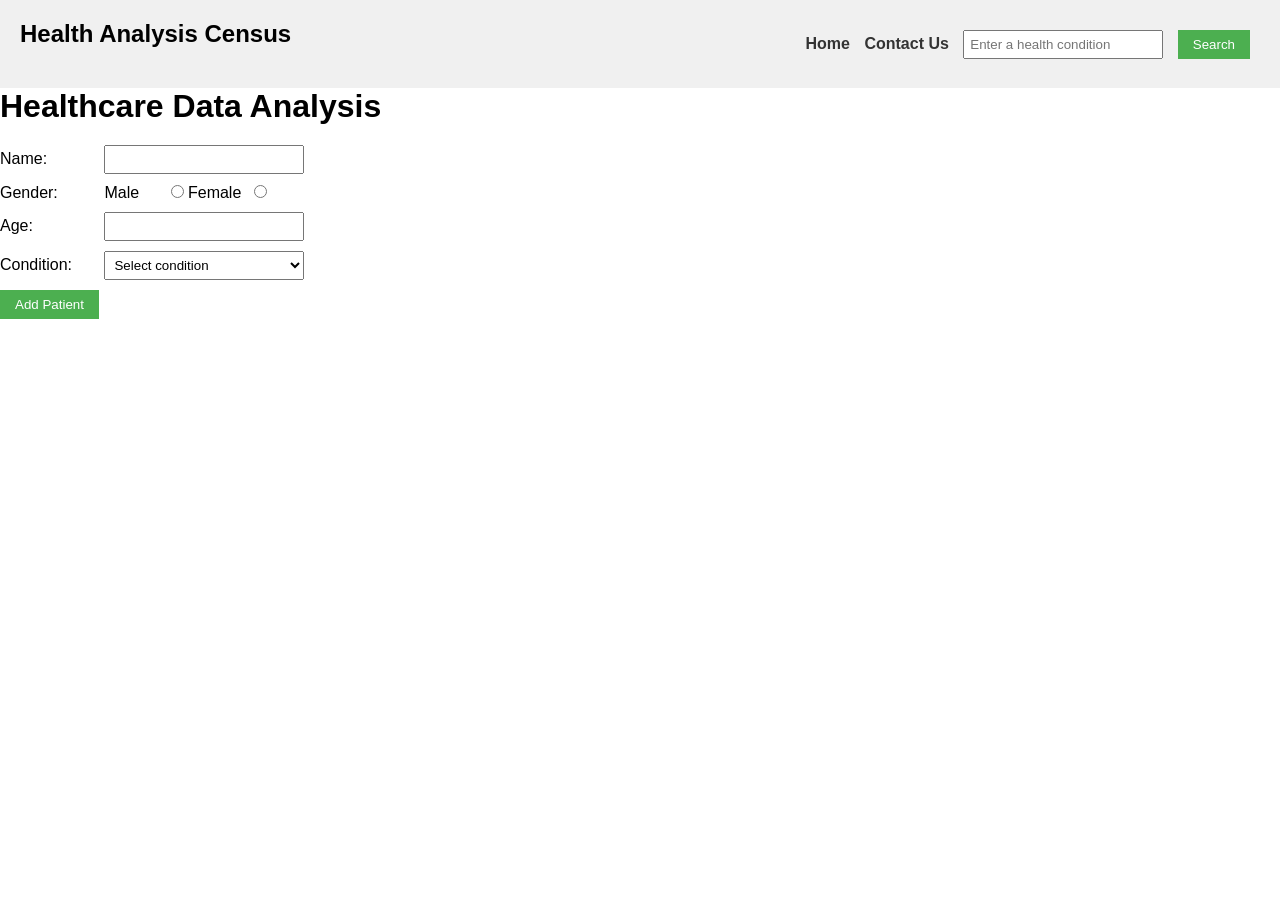
<file: Module_5/index.html>
<!DOCTYPE html>
<html lang="en">
<head>
  <meta charset="UTF-8">
  <title>Health Analysis Data</title>
  <link rel="stylesheet" href="health_analysis.css">
</head>
<body>
   <nav><h1>Health Analysis Census</h1>
<ul>
  <li><a href="index.html" id="home">Home </a></li>
  <li><a href="health_contact.html" id="contact">Contact Us </a></li>
  <li><input type="text" id="conditionInput" placeholder="Enter a health condition">  </li>
  <li><button id='btnSearch'>Search</button>
  </li>

</ul>
</nav>
<div class="container">
<div class="analysisForm">
<h1>Healthcare Data Analysis</h1>
<div>
<label for="name">Name:</label>
<input type="text" id="name">
</div>
<div>
<label>Gender:</label>
<label for="male">Male</label>
<input type="radio" name="gender" id="male" value="Male">
<label for="female">Female</label>
<input type="radio" name="gender" id="female" value="Female">
</div>
<div>
<label for="age">Age:</label>
<input type="number" id="age">
</div>
<div>
<label for="condition">Condition:</label>
<select id="condition">
  <option value="">Select condition</option>
  <option value="Diabetes">Diabetes</option>
  <option value="Thyroid">Thyroid</option>
  <option value="High Blood Pressure">High Blood Pressure</option>
</select>
</div>
<button id="addPatient">Add Patient</button>
<h2 id="title" style="display: none;">Analysis Report</h2>
<div id="report"></div>
</div>
<div class="searchCondition">
    <div id="result"></div>
</div>
</div>
<script src="health_analysis.js"></script>
</body>
</html>
</file>
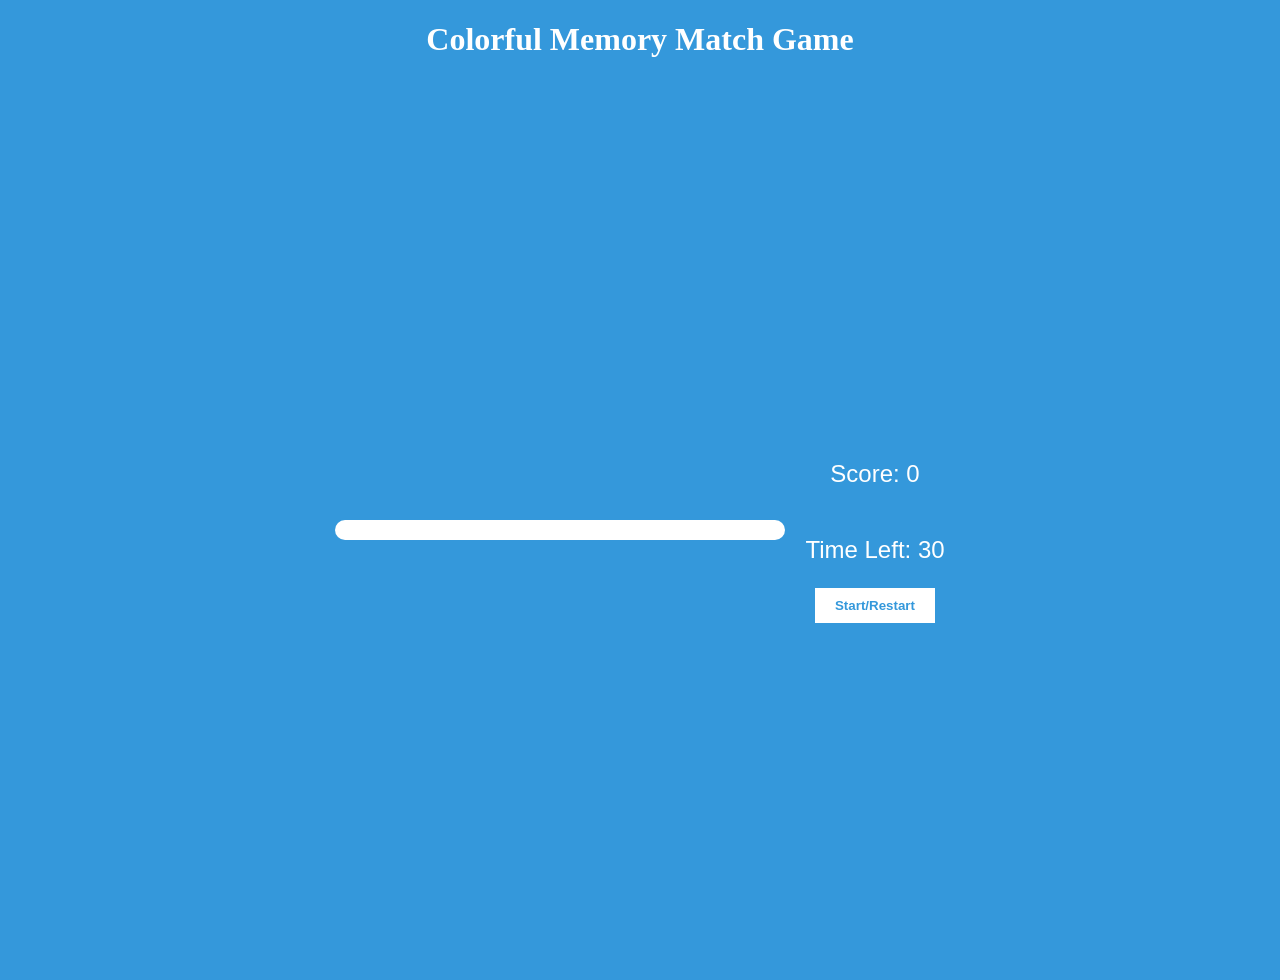
<file: colorful_memory_game.html>
<!DOCTYPE html>
<html>

<head>
    <title>Colorful Memory Match Game</title>
        <link rel="stylesheet" href="colorfulGame.css">
</head>

<body>
    <h1>Colorful Memory Match Game</h1>
    <div class="container">
        <div id="game-container">
         <!-- Cards will be generated dynamically using JavaScript -->
        </div>
        <div class="startMain">
            <p id="score">Score: 0</p>
            <p id="timer">Time Left: 30</p>
            <button id="startbtn">Start/Restart</button>
        </div>
    </div>
    <script src="colorful_memory_game.js"></script>
</body>
</html>
</file>
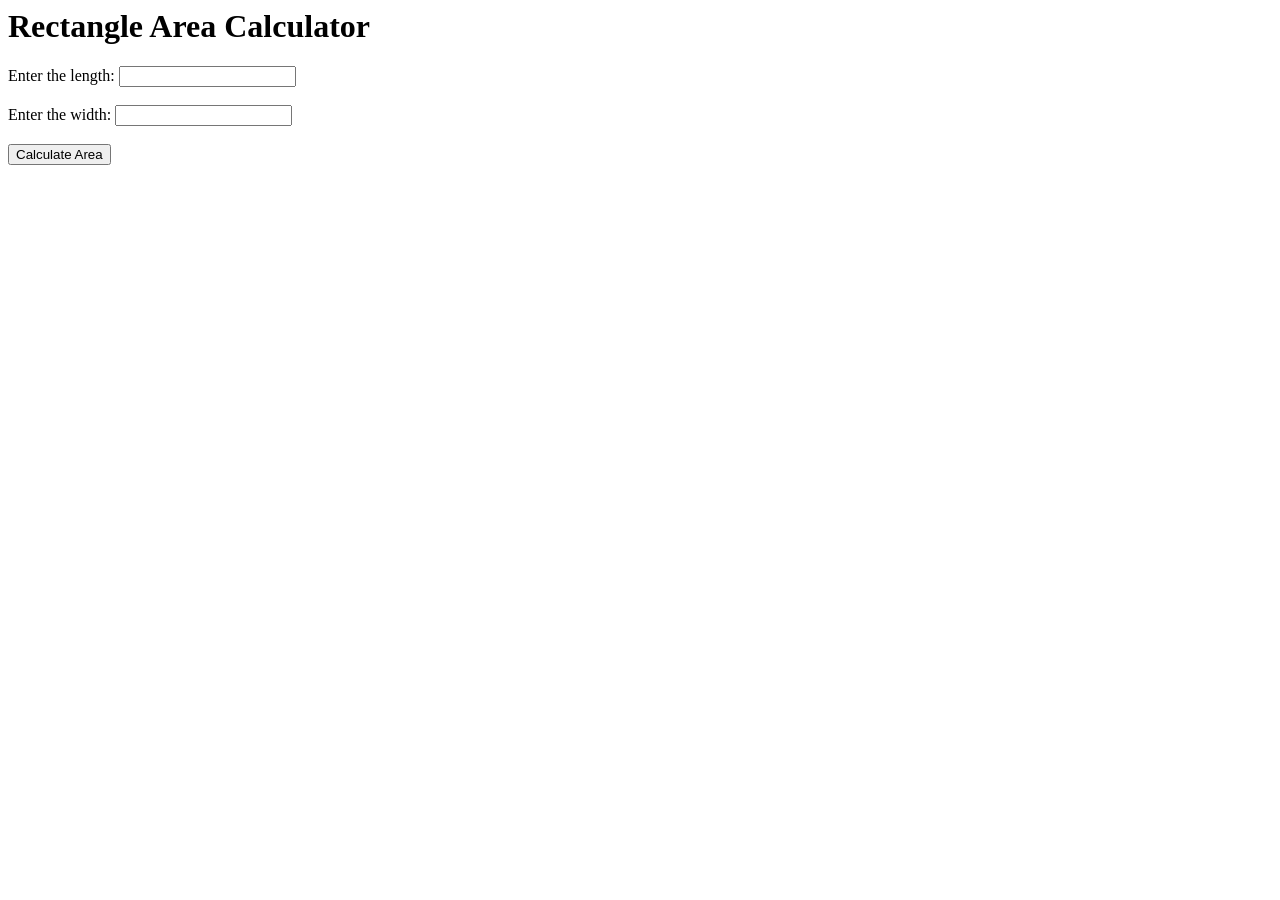
<file: Module_1/calculate_area.html>
<html>
<head>
  <title>Rectangle Area Calculator</title>
</head>
<body>
  <h1>Rectangle Area Calculator</h1>
  <label for="length">Enter the length: </label>
  <input type="number" id="length"><br><br>

  <label for="width">Enter the width: </label>
  <input type="number" id="width"><br><br>

  <button onclick="calculateArea()">Calculate Area</button><br><br>

  <p id="result"></p>
<script src="./calculate_area.js"></script>
</body>
</html>
</file>
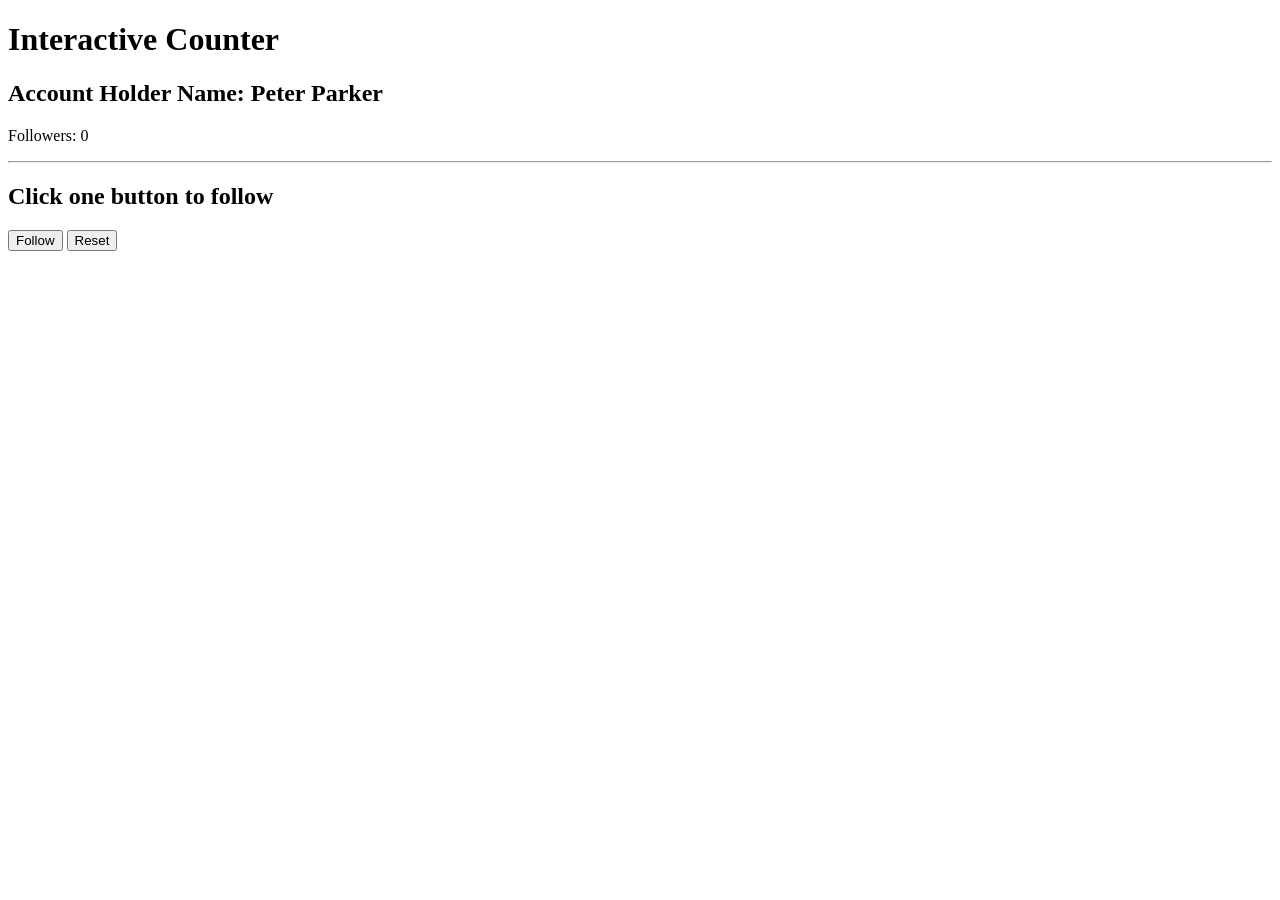
<file: Module_1/followers_count.html>
<!DOCTYPE html>
<html>
<head>
  <title>Interactive Counter</title>
</head>
<body>
  <h1>Interactive Counter</h1>
  <h2>Account Holder Name: Peter Parker</h2>
  <p>Followers: <span id="countDisplay">0</span></p>
  <hr>
  <h2>Click one button to follow</h2>
  <button onclick="increaseCount()">Follow</button>
  <button onclick="resetCount()">Reset</button>
  <script src="./followers_count.js"></script>
</body>
</html>
</file>
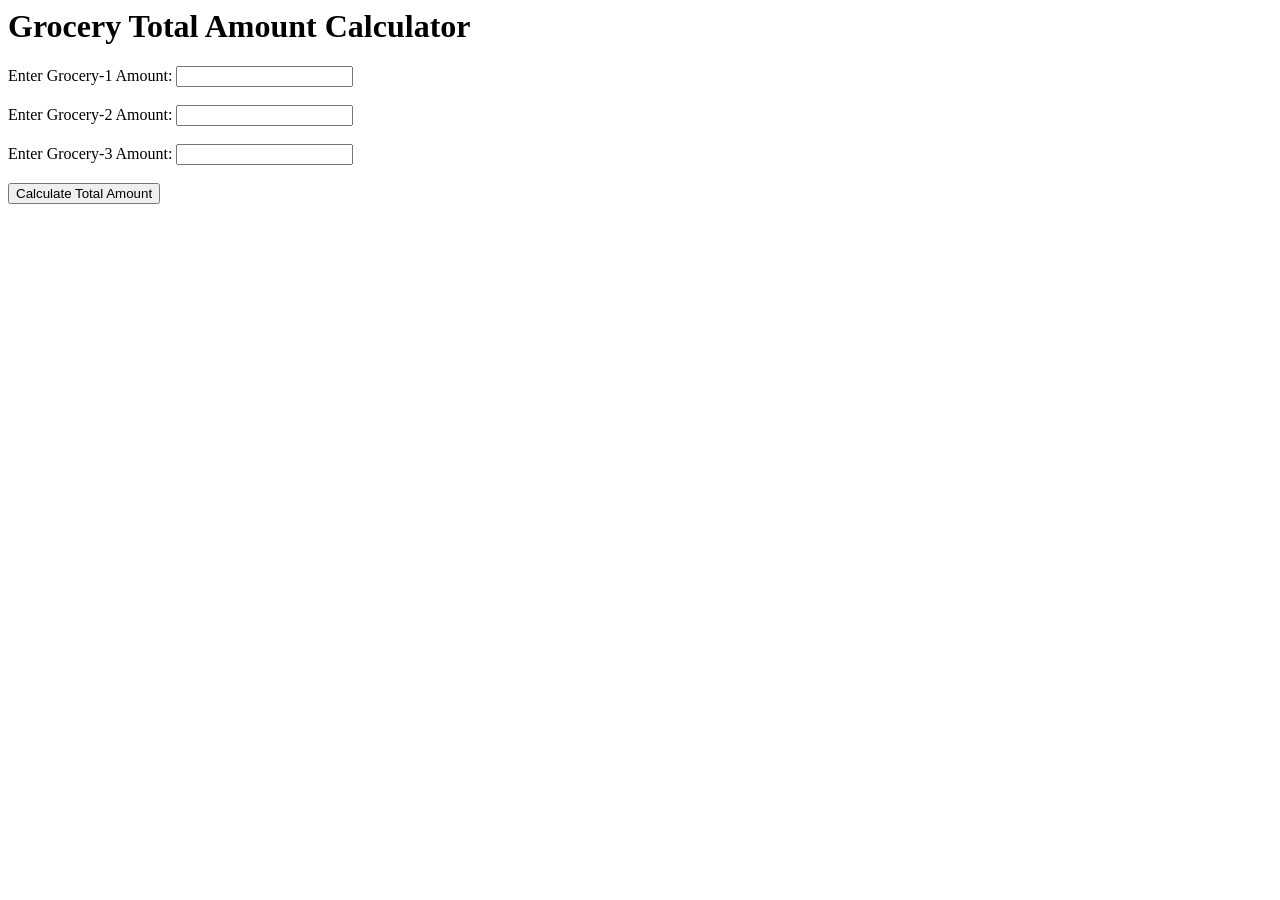
<file: Module_1/groceryTracker.html>
<html>
<head>
  <title>Grocery Tracker</title>
</head>
<body>
  <h1>Grocery Total Amount Calculator</h1>
  <label for="grocery1">Enter Grocery-1 Amount: </label>
  <input type="number" id="amount1"><br><br>

  <label for="grocery2">Enter Grocery-2 Amount: </label>
  <input type="number" id="amount2"><br><br>

  <label for="grocery3">Enter Grocery-3 Amount: </label>
  <input type="number" id="amount3"><br><br>

  <button onclick="calculateTotal()">Calculate Total Amount</button><br><br>

  <p id="total"></p>
<script src="./groceryTracker.js"></script>
</body>
</html>
</file>
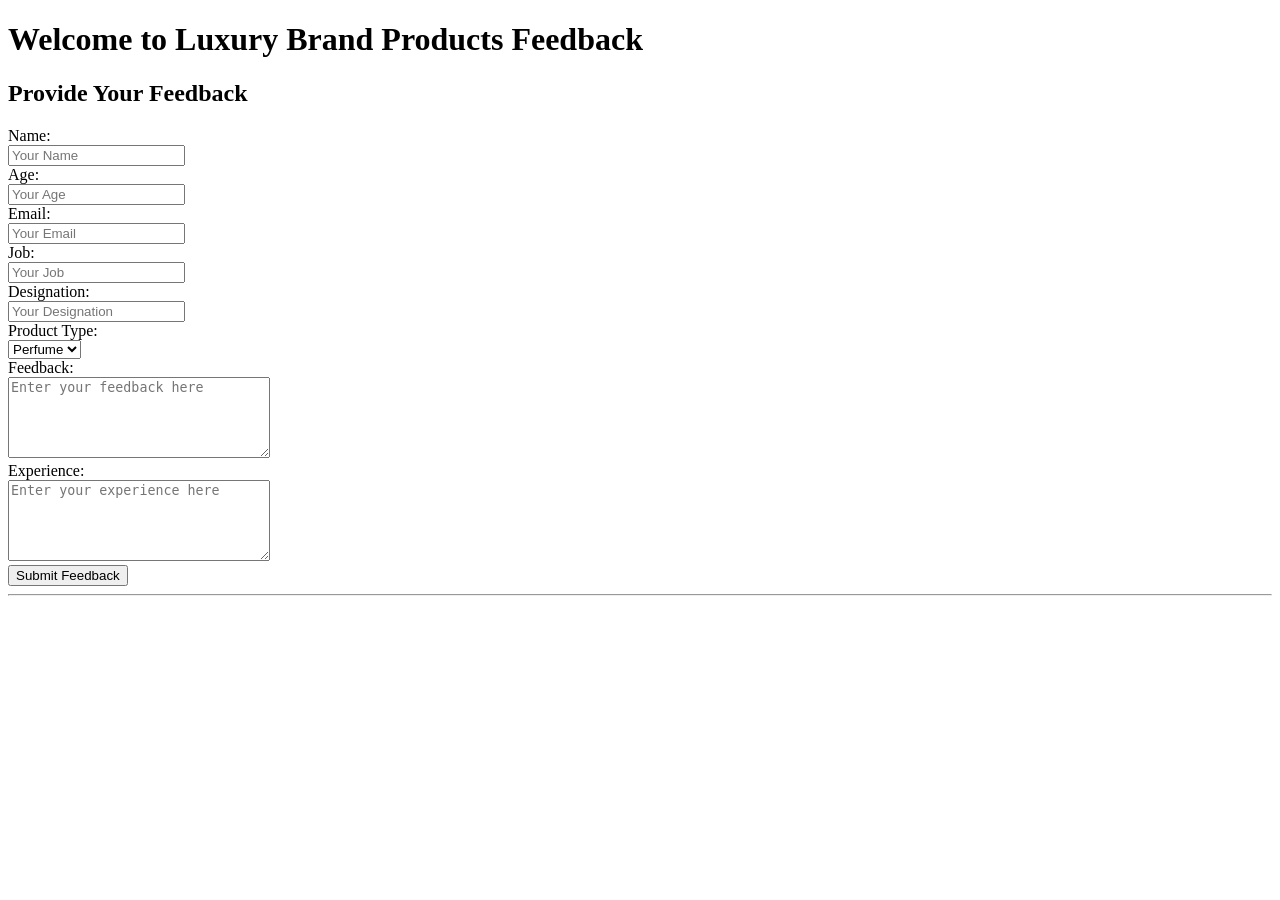
<file: Module_1/product_survey.html>
<!DOCTYPE html>
<html>
<head>
  <title>Luxury Brand Feedback</title>
</head>
<body>
  <h1>Welcome to Luxury Brand Products Feedback</h1>
  <h2>Provide Your Feedback</h2>
  <label for="name">Name:</label><br>
  <input type="text" id="name" placeholder="Your Name" required><br>
  <label for="age">Age:</label><br>
  <input type="number" id="age" placeholder="Your Age" required><br>
  <label for="email">Email:</label><br>
  <input type="email" id="email" placeholder="Your Email" required><br>
  <label for="job">Job:</label><br>
  <input type="text" id="job" placeholder="Your Job" required><br>
  <label for="designation">Designation:</label><br>
  <input type="text" id="designation" placeholder="Your Designation" required><br>
  <label for="productType">Product Type:</label><br>
  <select id="productType" required>
    <option value="perfume">Perfume</option>
    <option value="cream">Cream</option>
    <option value="oils">Oils</option>
  </select><br>
  <label for="feedbackText">Feedback:</label><br>
  <textarea id="feedbackText" rows="5" cols="30" placeholder="Enter your feedback here" required></textarea><br>
  <label for="experienceText">Experience:</label><br>
  <textarea id="experienceText" rows="5" cols="30" placeholder="Enter your experience here" required></textarea><br>
<button id="submitBtn">Submit Feedback</button>
<hr>
<div id="userInfo" style="display: none;">
  <h2>User Information:</h2>
  <p>Name: <span id="userName"></span></p>
  <p>Age: <span id="userAge"></span></p>
  <p>Email: <span id="userEmail"></span></p>
  <p>Job: <span id="userJob"></span></p>
  <p>Designation: <span id="userDesignation"></span></p>
  <p>Feedback for  <span id="userProductChoice"></span>: <span id="userFeedback"></span></p>
  <p>User Experience <span id="userExperience"></span></p>
</div>
<script src="./product_survey.js"></script>
</body>
</html>
</file>
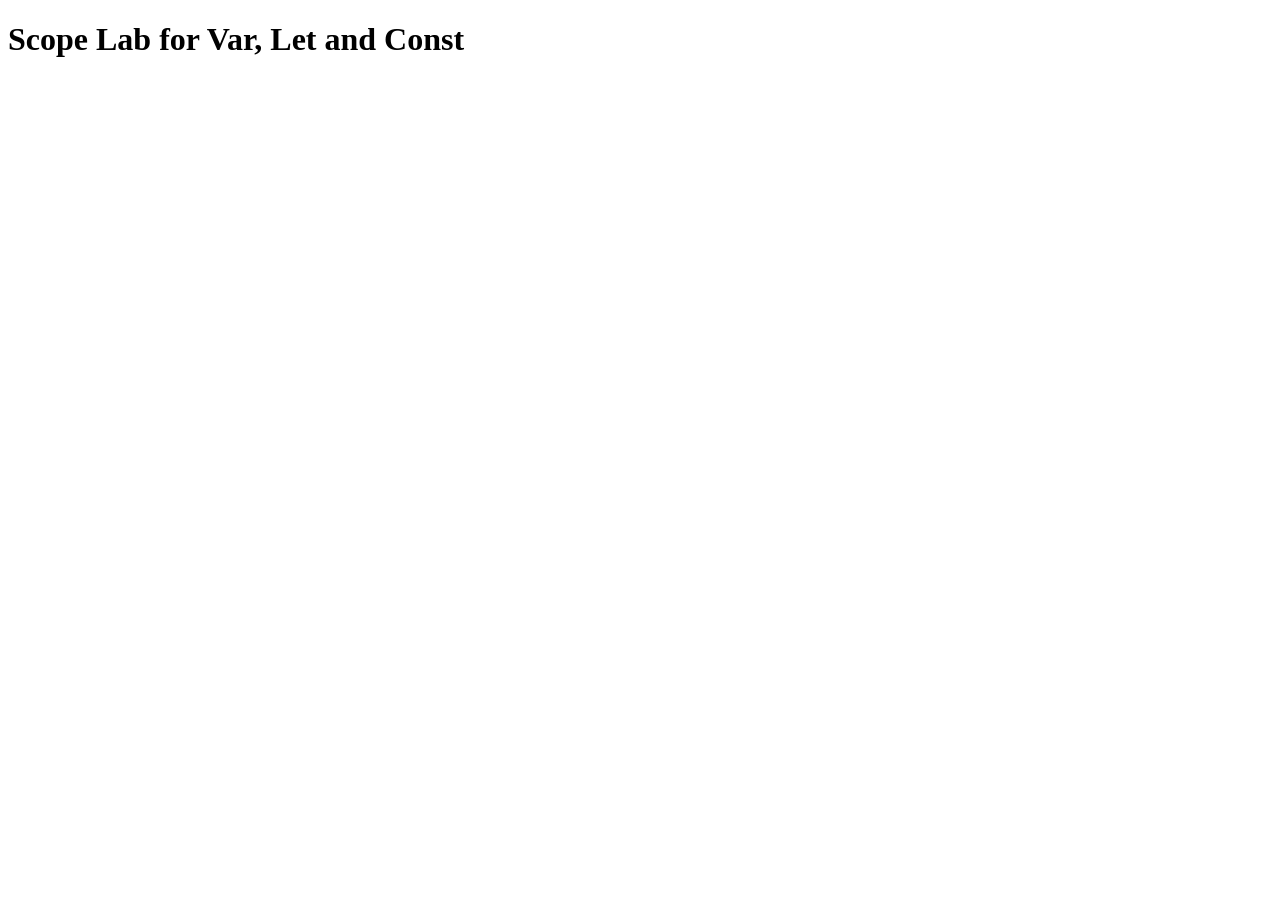
<file: Module_1/scope_lab.html>
<!DOCTYPE html>
<html lang="en">
<head>
    <meta charset="UTF-8">
    <meta name="viewport" content="width=device-width, initial-scale=1.0">
    <title>Scoped Variables</title>
</head>
<body>
    <h1>Scope Lab for Var, Let and Const</h1>
    </h1>
    <script src="./scope_lab.js"></script>
</body>
</html>
</file>
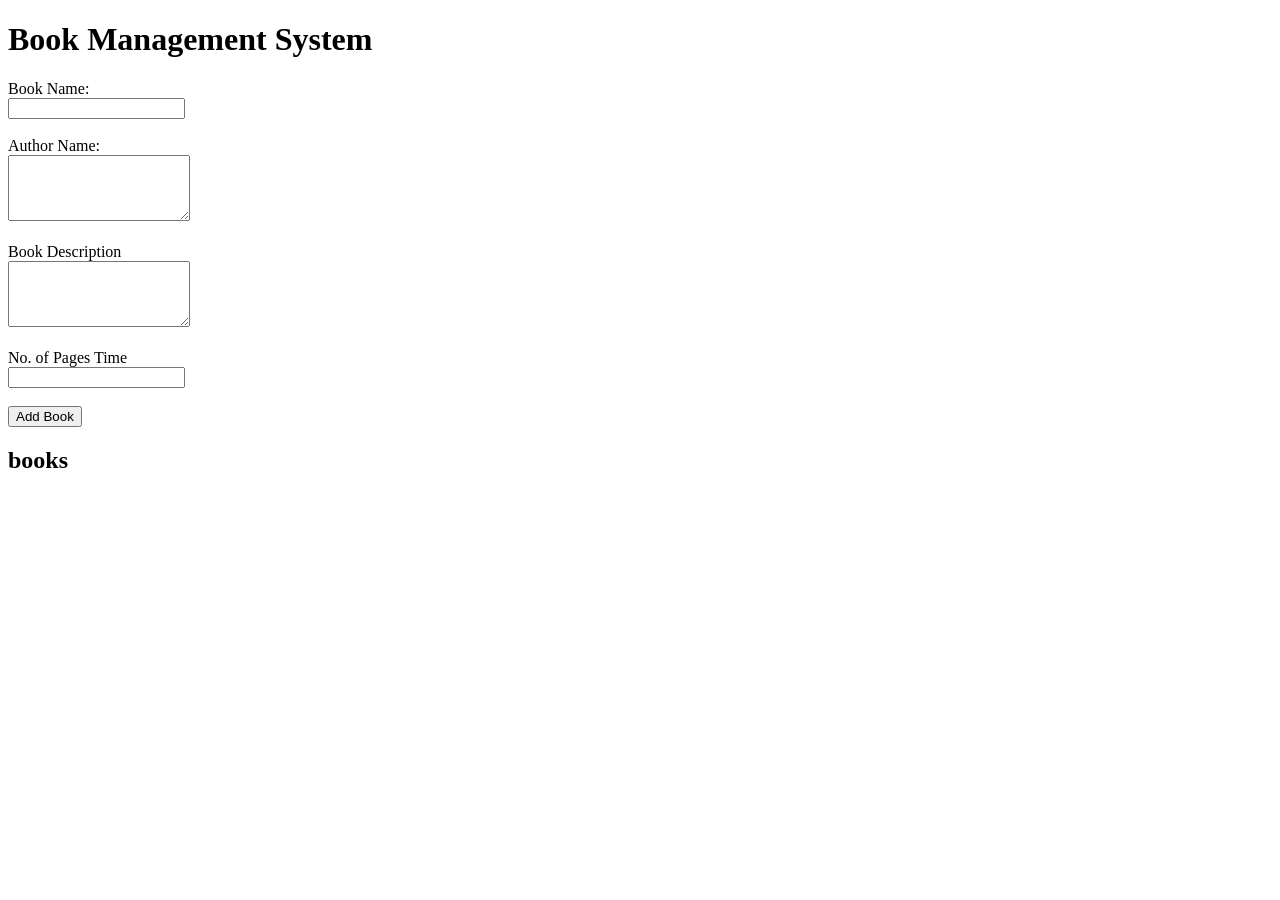
<file: Module_2/bookSystem.html>
<!DOCTYPE html>
<html lang="en">
<head>
    <meta charset="UTF-8">
    <title>Book Management System</title>
</head>
<body>
    <h1>Book Management System</h1>
    <label for="bookName">Book Name:</label><br>
    <input type="text" id="bookName"><br><br>
    <label for="authorName">Author Name:</label><br>
    <textarea id="authorName" rows="4"></textarea><br><br>
    <label for="bookDescription">Book Description</label><br>
    <textarea id="bookDescription" rows="4"></textarea><br><br>
    <label for="pagesNumber">No. of Pages Time</label><br>
    <input type="number" id="pagesNumber"><br><br>
    <button onclick="addBook()">Add Book</button>

    <h2>books</h2>
    <div id="books">
        <!-- books will be displayed here -->
         <button id="deleteButton" onclick="deleteBook()" style="display:none;">Delete</button>
    </div>
    <script src="./bookSystem.js"></script>
</body>
</html>
</file>
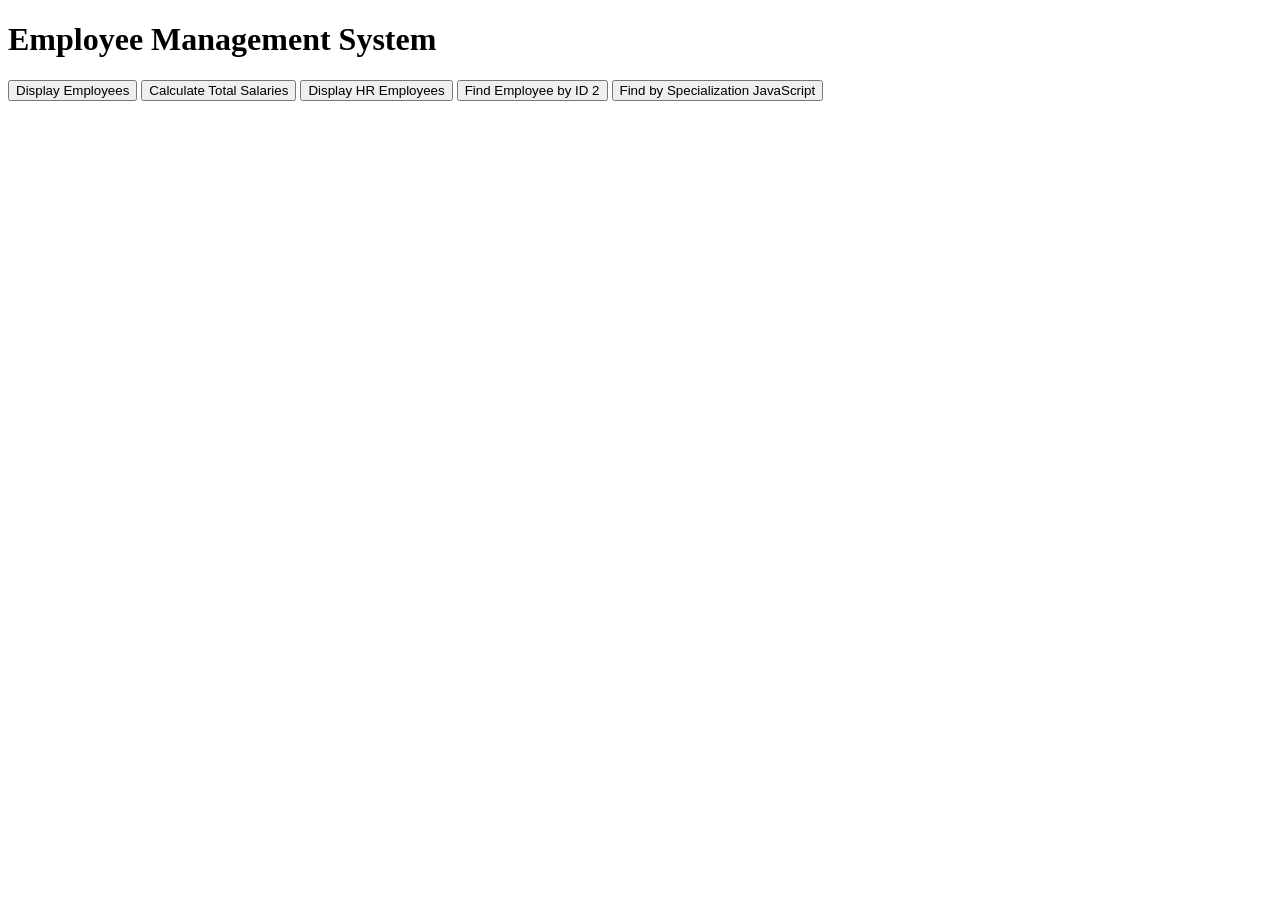
<file: Module_2/employee_details.html>
<!DOCTYPE html>
<html>
<head>
  <title>Employee Management System</title>
</head>
<body>
   <h1>Employee Management System</h1>

  <div>
    <button onclick="displayEmployees()">Display Employees</button>
    <button onclick="calculateTotalSalaries()">Calculate Total Salaries</button>
    <button onclick="displayHREmployees()">Display HR Employees</button>
    <button onclick="findEmployeeById(2)">Find Employee by ID 2</button>
    <button onclick="findSpecialization()">Find by Specialization JavaScript</button>
  </div>

 <div id="employeesDetails"></div>
<script src="./employee_details.js"></script>
</body>
</html>
</file>
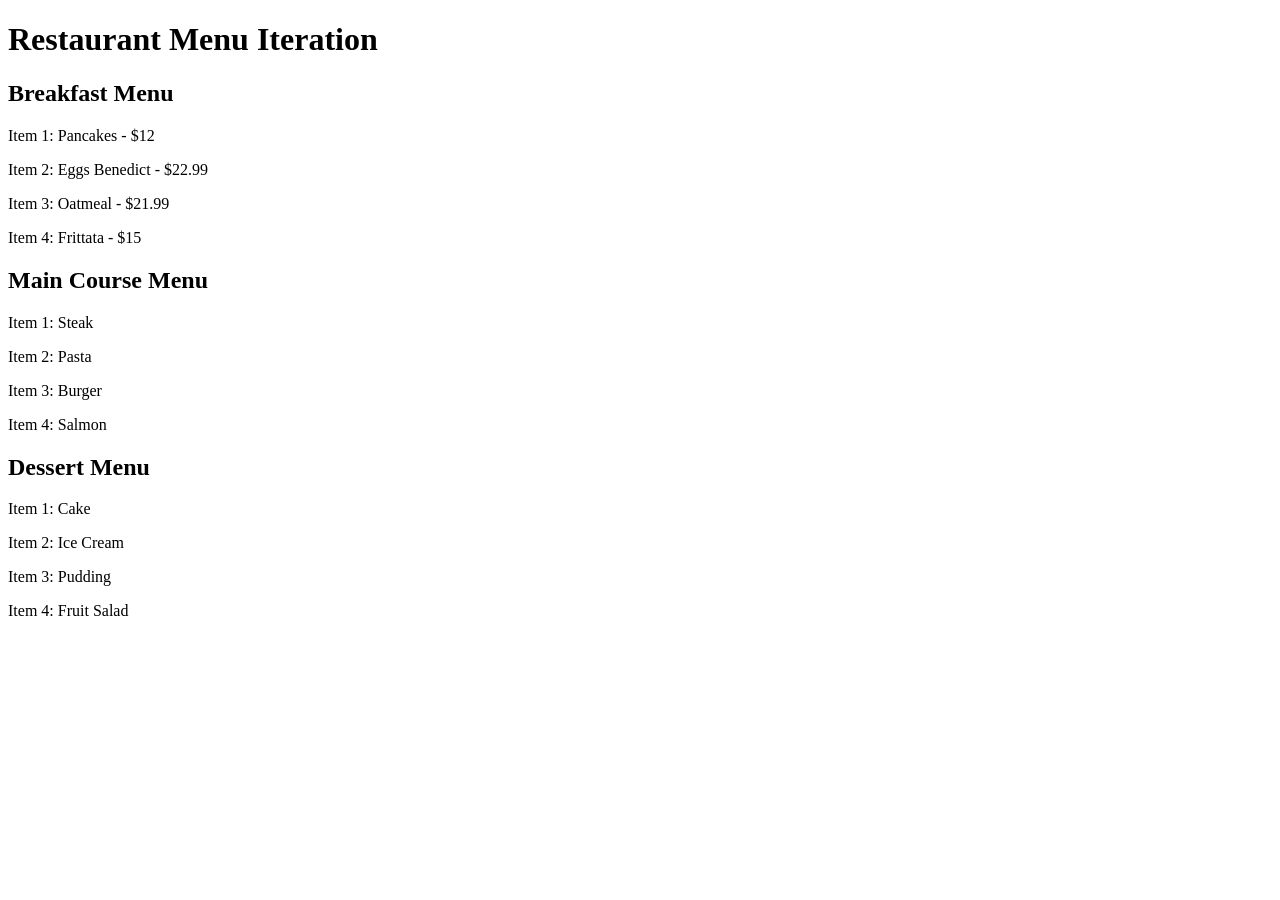
<file: Module_2/restaurant_menu.html>
<!DOCTYPE html>
<html>
<head>
  <title>Restaurant Menu</title>
</head>
<body>
 <h1>Restaurant Menu Iteration</h1>
    <h2>Breakfast Menu</h2>
    <div id="breakfastTotalItems"></div>
    <div id="breakfastMenuItems"></div>

    <h2>Main Course Menu</h2>
    <div id="maincourseTotalItems"></div>
    <div id="maincourseMenuItems"></div>

    <h2>Dessert Menu</h2>
    <div id="dessertTotalItems"></div>
    <div id="dessertMenuItems"></div>
    <script src="./restaurant_menu.js"></script>
</body>
</html>
</file>
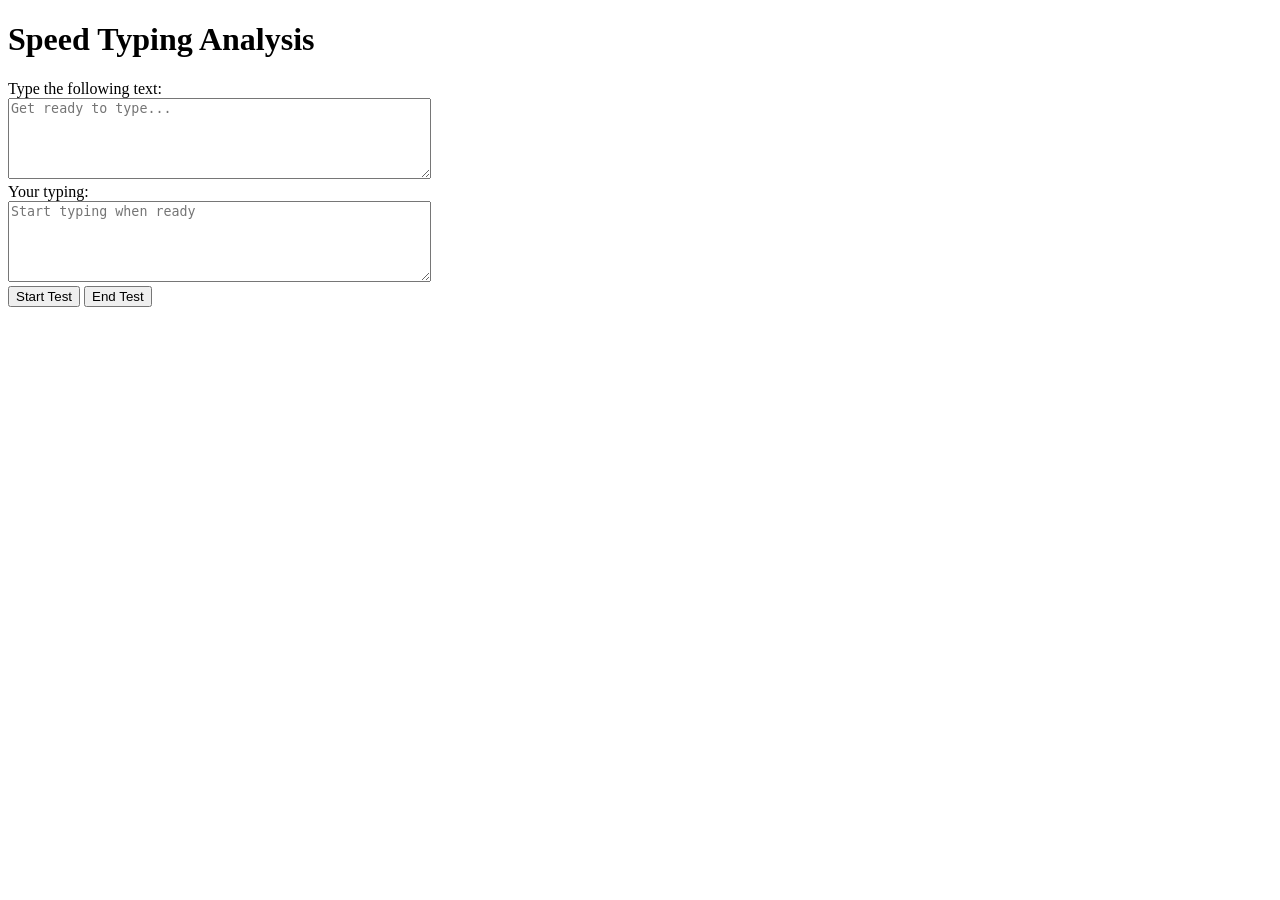
<file: Module_2/speedAnalysis.html>
<!DOCTYPE html>
<!DOCTYPE html>
<html>
<head>
  <title>Speed Test Analysis</title>
</head>
<body>
  <h1>Speed Typing Analysis</h1>

    <label for="inputText">Type the following text:</label><br>
    <textarea id="inputText"  cols="50" rows="5" readonly placeholder="Get ready to type..."></textarea><br>

    <label for="userInput">Your typing:</label><br>
    <textarea id="userInput"  cols="50" rows="5" placeholder="Start typing when ready"></textarea><br>
    <button onclick="startTest()">Start Test</button>
        <button onclick="endTest()" id="btn">End Test</button>
    <div id="output"></div>
    <script src="./speedAnalysis.js"></script>
</body>
</html>
</file>
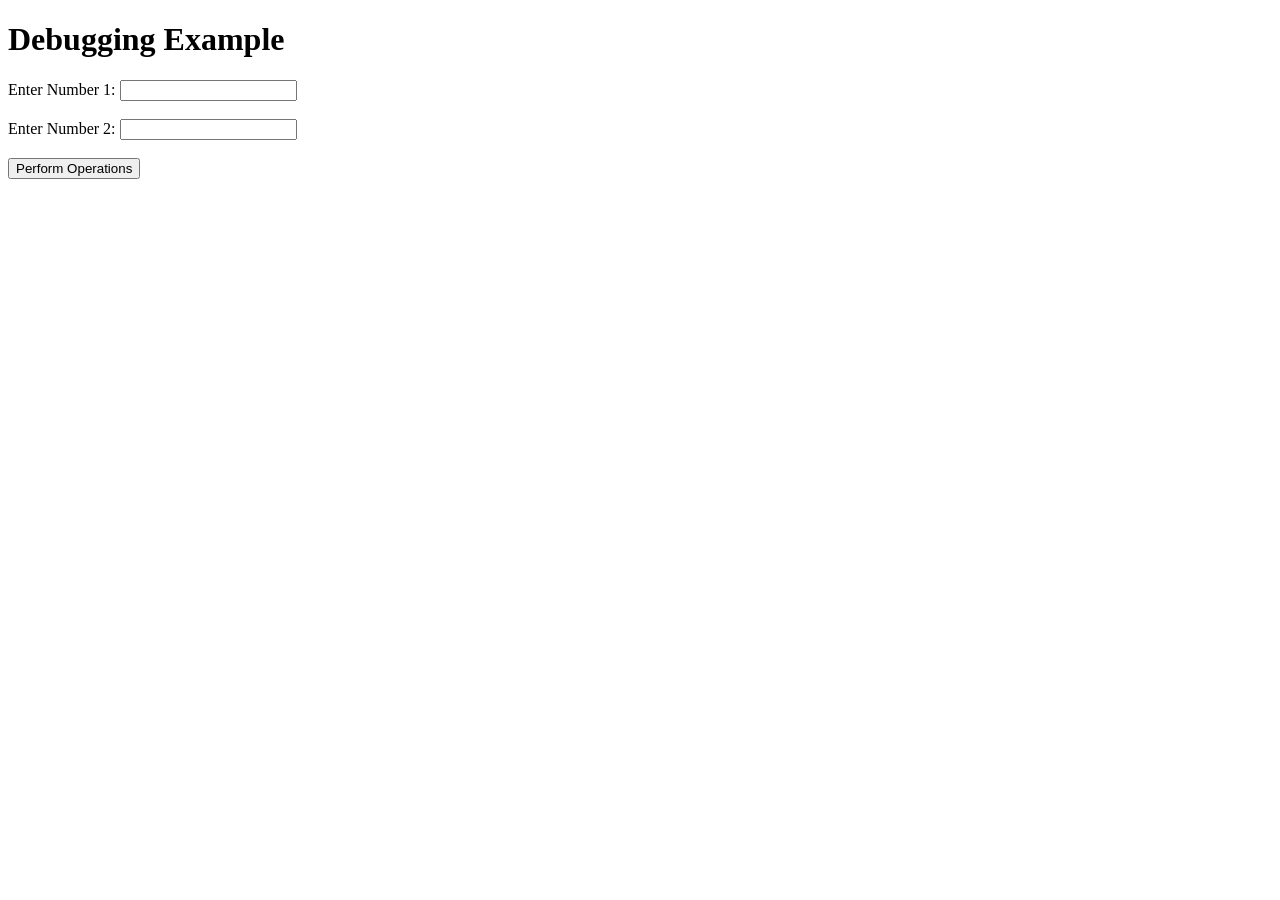
<file: Module_3/debug_code.html>
<!DOCTYPE html>
<html lang="en">

<head>
    <meta charset="UTF-8">
    <title>Debugging Example</title>
    <script src="./debug_code.js"></script>
</head>

<body>
    <h1>Debugging Example</h1>
    <label for="input1">Enter Number 1:</label>
    <input type="number" id="input1"><br><br>
    <label for="input2">Enter Number 2:</label>
    <input type="number" id="input2"><br><br>
    <button onclick="performOperation()">Perform Operations</button>
    <p id="add"></p>
    <p id="multiply"></p>
    <p id="divide"></p>
</body>

</html>
</file>
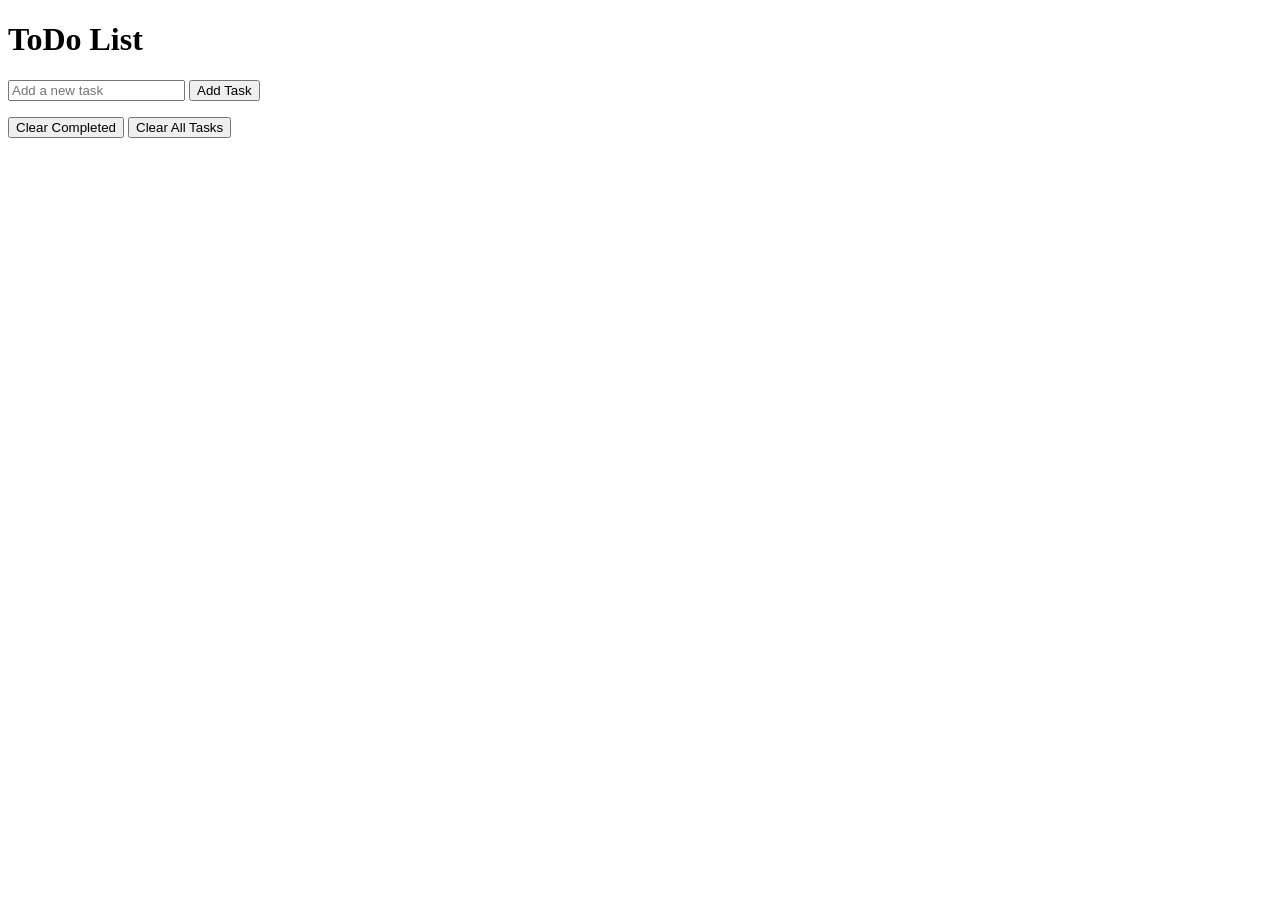
<file: Module_3/todo_list.html>
<!DOCTYPE html>
<html>
<head>
    <title>ToDo List</title>
</head>
<body>
    <h1>ToDo List</h1>
    <input type="text" id="taskInput" placeholder="Add a new task">
    <button id="addTaskBtn">Add Task</button>

    <ul id="taskList">
        <!-- Tasks will be displayed here -->
    </ul>

    <button id="clearCompletedBtn">Clear Completed</button>
    <button id="clearAllBtn">Clear All Tasks</button>

    <!-- Move the script here -->
    <script src="todo_list.js"></script>
</body>
</html>
</file>
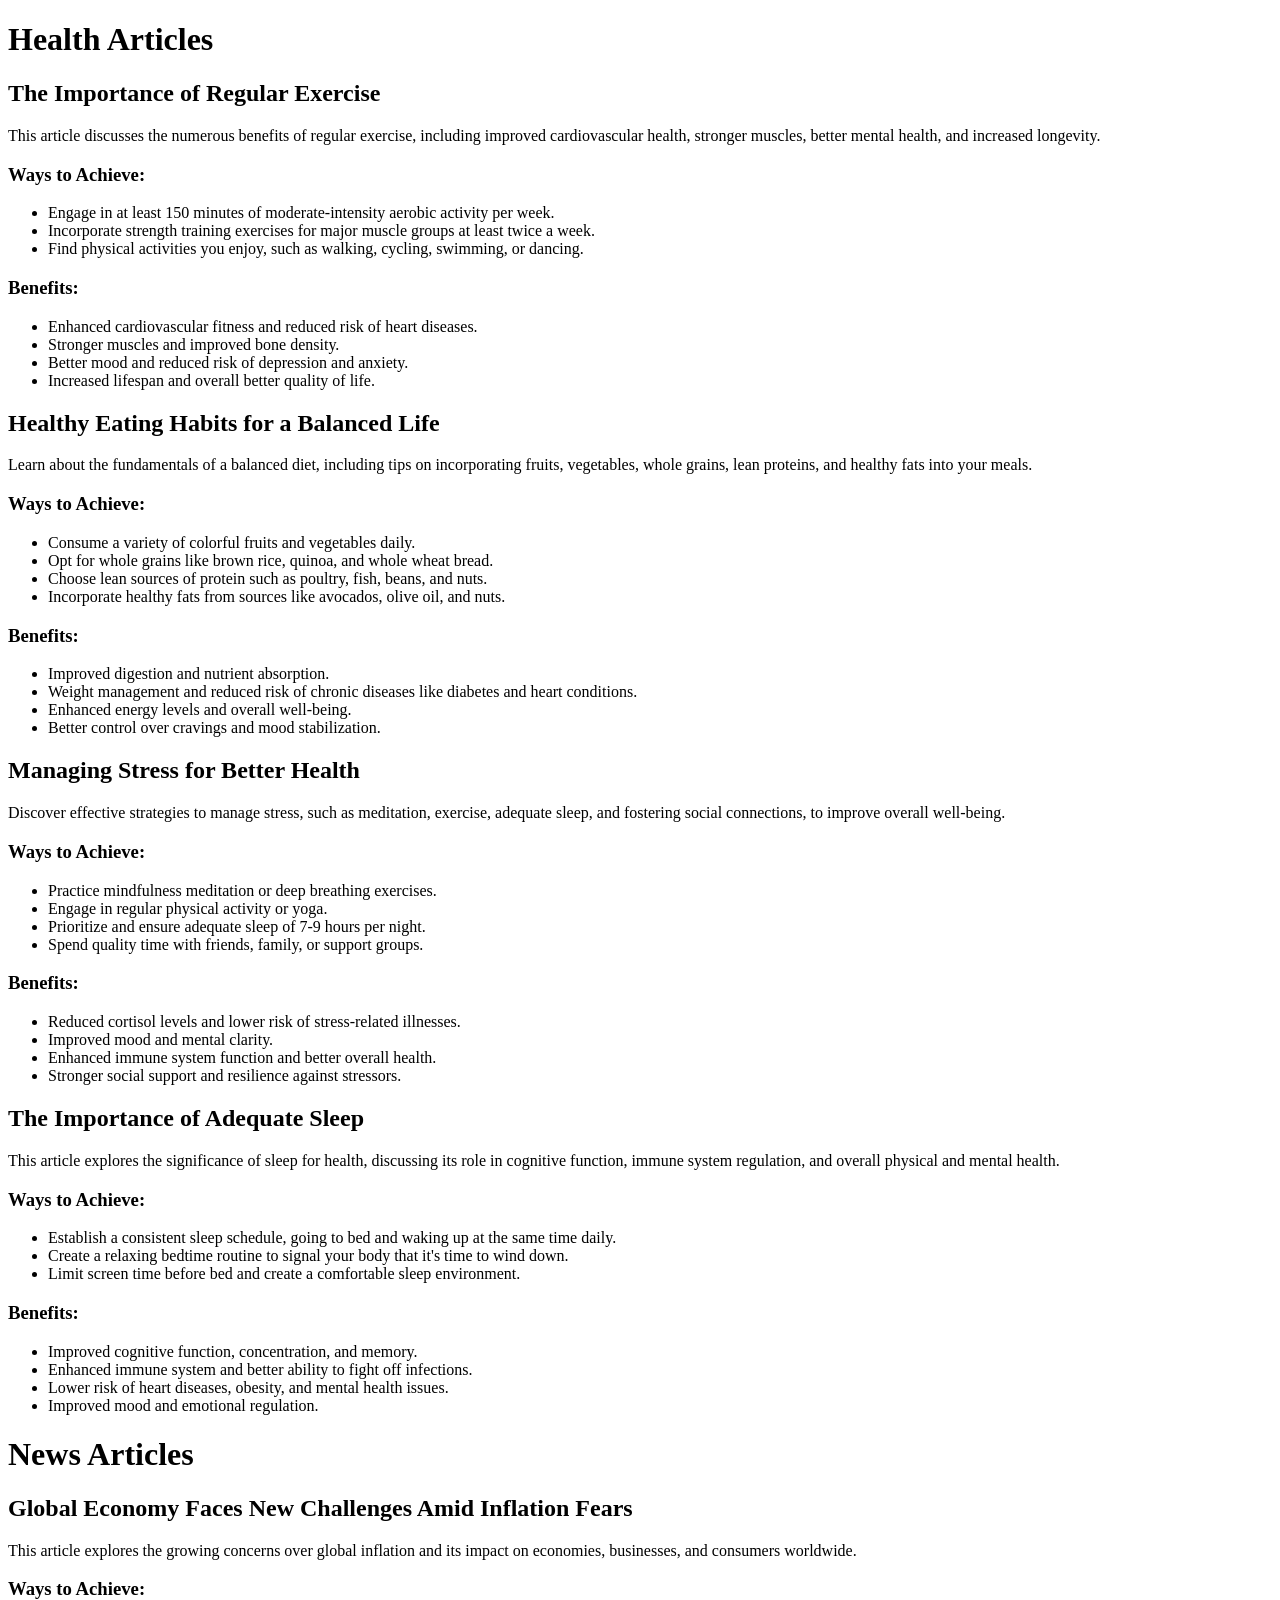
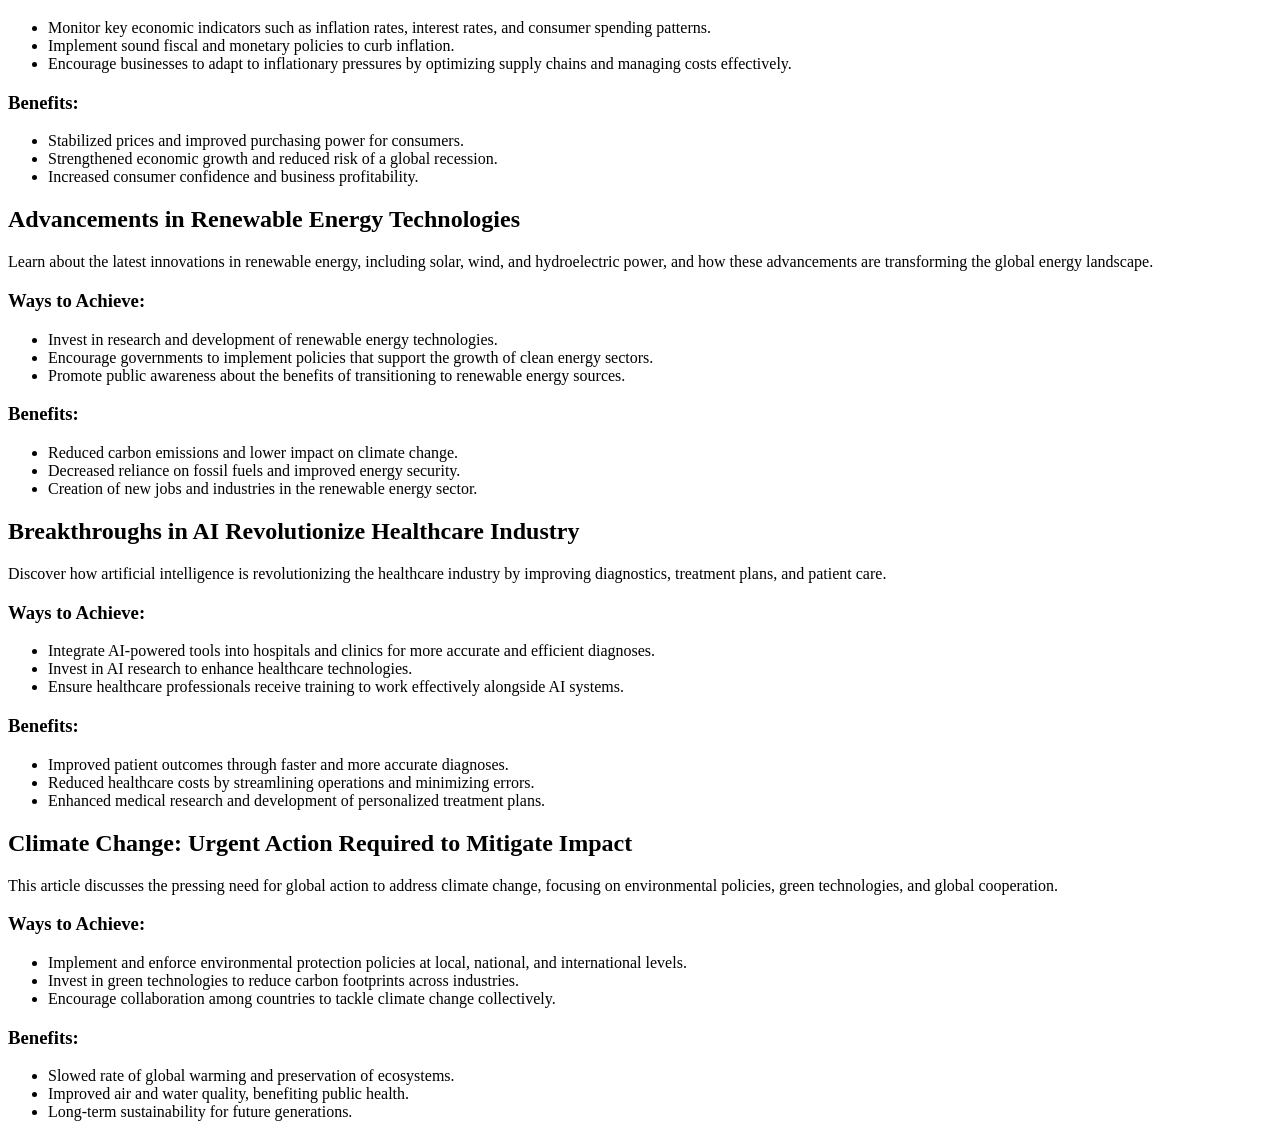
<file: Module_4/health_article.html>
<!DOCTYPE html>
<html lang="en">
<head>
  <meta charset="UTF-8">
  <title>Health Articles</title>
</head>
<body>
  <h1>Health Articles</h1>
  <div id="articles"></div>
  <h1>News Articles</h1>
  <div id="news"></div>
<script src="health_article.js"></script>
</body>
</html>
</file>
<file: Module_5/health_analysis.css>
/* Basic CSS for the navigation bar */

*{
    margin: 0;
    padding: 0;
    box-sizing: border-box;
}
nav {
    background-color: #f0f0f0;
    padding: 20px;
    display: flex;
    align-items: center;
    justify-content: space-between;
    
  }
  
  nav ul {
    list-style-type: none;
    /* padding: 0; */
  }
  
  nav ul li {
    display: inline;
    margin-right: 10px;
  }
  
  nav a {
    text-decoration: none;
    color: #333;
    font-weight: bold;
  }
  
  /* Basic CSS for the form elements */
  body {
    font-family: Arial, sans-serif;
    /* margin: 20px; */
  }
  
  h1 {
    margin-bottom: 20px;
  }
  
  div {
    margin-bottom: 10px;
  }
  
  label {
    display: inline-block;
    width: 100px;
  }
  
  input[type="text"],
  input[type="number"],
  select {
    width: 200px;
    padding: 5px;
  }

  input[type="radio"]  {
    margin-left: -3%;
  }
  
  button {
    padding: 7px 15px;
    background-color: #4CAF50;
    color: white;
    border: none;
    cursor: pointer;
  }
  
  button:hover {
    background-color: #45a049;
  }
  
  /* Basic CSS for the report section */
  h2 {
    margin-top: 30px;
  }
  
  #report,#result {
    padding: 10px;
    max-width: 400px;
    word-wrap: break-word;
  }
#result{
  height: 400px;
  width: 500px;
  display: flex;
  align-items: center;
  justify-content: space-around;
  flex-direction: column;
}
  #result img{
    width: 200px;
  }
</file>
<file: colorfulGame.css>
body {
    padding: 0;
    margin: 0;
    background-color: #3498db;
    box-sizing: border-box;

}

.container {
    font-family: Arial, sans-serif;
    background-color: #3498db;
    display: flex;
    justify-content: center;
    align-items: center;
    height: 100vh;
}

.startMain {
    margin-left: 20px;
    display: flex;
    align-items: center;
    flex-direction: column;
}

h1 {
    color: #fff;
    text-align: center;
}

#game-container {
    display: grid;
    grid-template-columns: repeat(4, 100px);
    grid-gap: 10px;
    background-color: #fff;
    padding: 10px;
    border-radius: 10px;
}

.card {
    width: 100px;
    height: 100px;
    background-color: #ddd;
    display: flex;
    justify-content: center;
    align-items: center;
    font-size: 20px;
    cursor: pointer;
    transition: background-color 0.3s;
    border-radius: 5px;
}

.matched {
    background-color: #4CAF50;
    color: #fff;
}

#score {
    text-align: center;
    font-size: 24px;
    color: #fff;
}

#timer {
    text-align: center;
    font-size: 24px;
    color: #fff;
}

#startbtn{
    padding: 10px 20px;
    background-color: white;
    color: #3498db;
    border: none;
    font-weight: 900;
}
</file>
